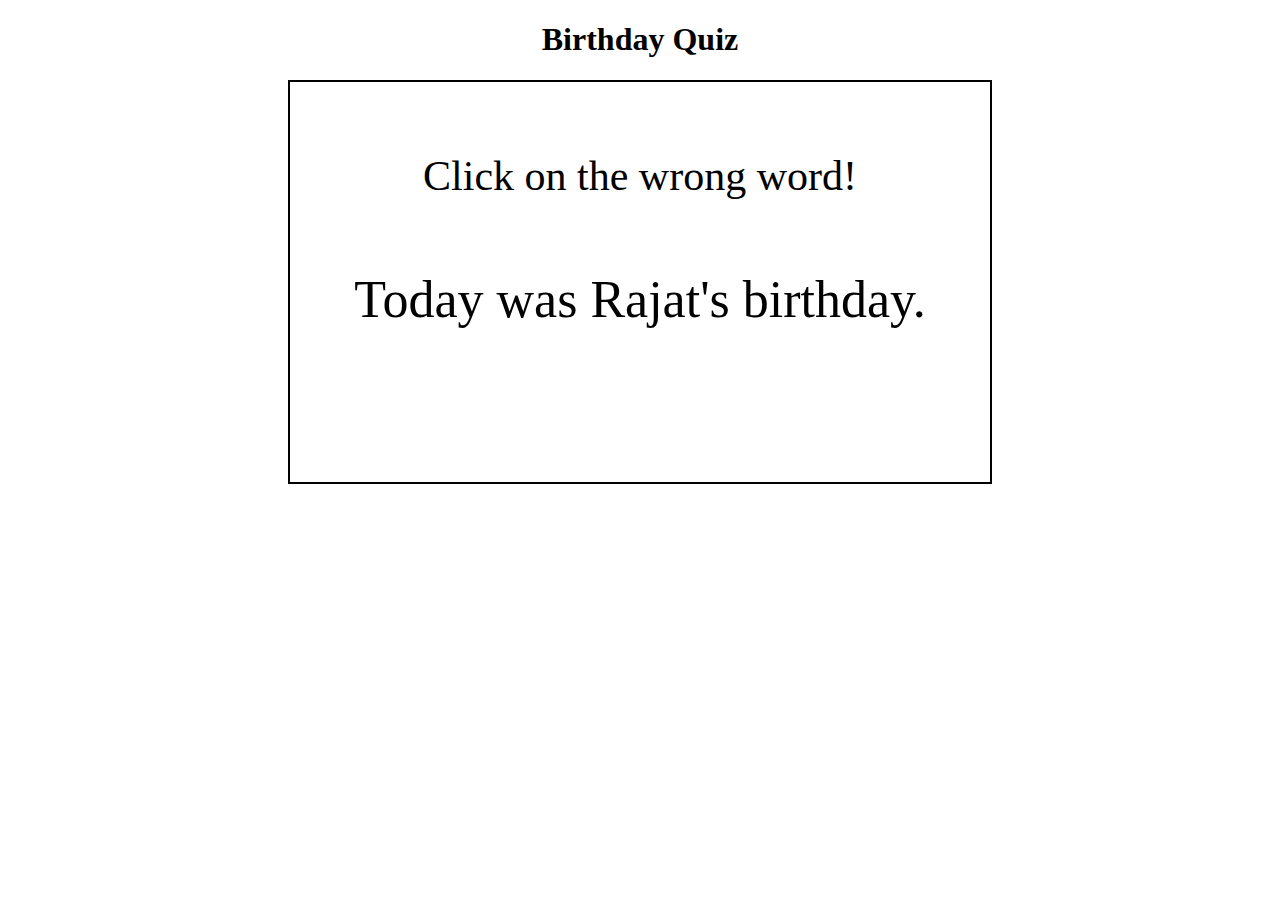
<file: index.html>
<!DOCTYPE html>
<html lang="en">
  <head>
    <meta charset="UTF-8" />
    <meta name="viewport" content="width=device-width, initial-scale=1.0" />
    <title>Document</title>
    <link rel="stylesheet" href="home.css">
  </head>
  <body>
    <div class="main">
      <h1><center>Birthday Quiz</center></h1>
     
<center>
      <div class="section">
         <div class="question-box">Click on the wrong word!</div>
         <div id="word"></div>
        
        <button id="next-btn">Next</button>
      </div></center>
    </div>
    <script>
     const qst = [
     { text: "Today was Rajat's birthday.", wrong: "was" },
            { text: "Rajat is the very most intelligent guy.", wrong: "very" },
            { text: "He loves myself every day.", wrong: "myself" },
            { text: "Rajat make the best rice.", wrong: "make" }
        ];

        let currentIndex = 0;
        const wordContainer=document.getElementById("word")
        const nextBtn=document.getElementById("next-btn")


function loadQuestion() {
    wordContainer.innerHTML = ""; // Clear previous words
    nextBtn.style.display = "none"; // Hide next button

    const question = qst[currentIndex]; // Get current question
    const words = question.text.split(" "); // Split into words

    words.forEach((word) => {
        const span = document.createElement("span"); // Create a span for each word
        span.textContent = word;
        span.classList.add("word"); // Add class for styling

        // Check if the clicked word is wrong
        span.addEventListener("click", () => {
            if (word === question.wrong) {
                nextBtn.style.display = "block"; // Show Next button
            } else {
                alert("Try again! This is not the wrong word.");
            }
        });

        wordContainer.appendChild(span); // Add to the page
        wordContainer.appendChild(document.createTextNode(" ")); // Add space between words
    });
}

// Go to the next question
nextBtn.addEventListener("click", () => {
    currentIndex++;
    if (currentIndex < qst.length) {
        loadQuestion();
    } else {
        // wordContainer.innerHTML = "<h2>Quiz Completed! 🎉</h2> <button>Finish</button>";
        // nextBtn.style.display = "none";
        window.location.href = "quiz.html";
    }
});

loadQuestion(); // Load the first question

    </script>
  </body>
</html>
</file>
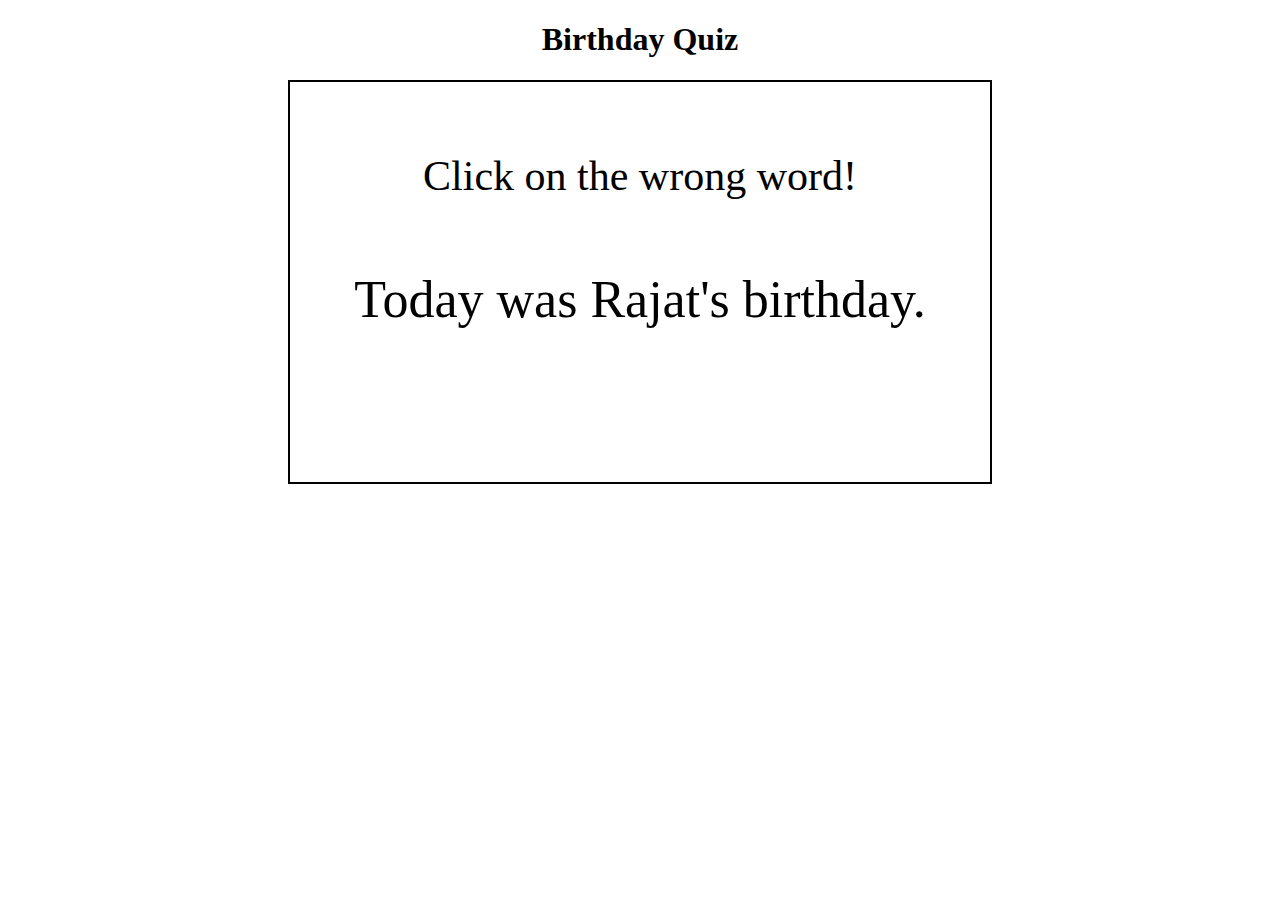
<file: home.html>
<!DOCTYPE html>
<html lang="en">
  <head>
    <meta charset="UTF-8" />
    <meta name="viewport" content="width=device-width, initial-scale=1.0" />
    <title>Document</title>
    <link rel="stylesheet" href="home.css">
  </head>
  <body>
    <div class="main">
      <h1><center>Birthday Quiz</center></h1>
     
<center>
      <div class="section">
         <div class="question-box">Click on the wrong word!</div>
         <div id="word"></div>
        
        <button id="next-btn">Next</button>
      </div></center>
    </div>
    <script>
     const qst = [
     { text: "Today was Rajat's birthday.", wrong: "was" },
            { text: "Rajat is very intelligent guy.", wrong: "very" },
            { text: "He loves myself every day.", wrong: "myself" },
            { text: "Rajat make the best rice.", wrong: "make" }
        ];

        let currentIndex = 0;
        const wordContainer=document.getElementById("word")
        const nextBtn=document.getElementById("next-btn")


function loadQuestion() {
    wordContainer.innerHTML = ""; // Clear previous words
    nextBtn.style.display = "none"; // Hide next button

    const question = qst[currentIndex]; // Get current question
    const words = question.text.split(" "); // Split into words

    words.forEach((word) => {
        const span = document.createElement("span"); // Create a span for each word
        span.textContent = word;
        span.classList.add("word"); // Add class for styling

        // Check if the clicked word is wrong
        span.addEventListener("click", () => {
            if (word === question.wrong) {
                nextBtn.style.display = "block"; // Show Next button
            } else {
                alert("Try again! This is not the wrong word.");
            }
        });

        wordContainer.appendChild(span); // Add to the page
        wordContainer.appendChild(document.createTextNode(" ")); // Add space between words
    });
}

// Go to the next question
nextBtn.addEventListener("click", () => {
    currentIndex++;
    if (currentIndex < qst.length) {
        loadQuestion();
    } else {
        // wordContainer.innerHTML = "<h2>Quiz Completed! 🎉</h2> <button>Finish</button>";
        // nextBtn.style.display = "none";
        window.location.href = "quiz.html";
    }
});

loadQuestion(); // Load the first question

    </script>
  </body>
</html>
</file>
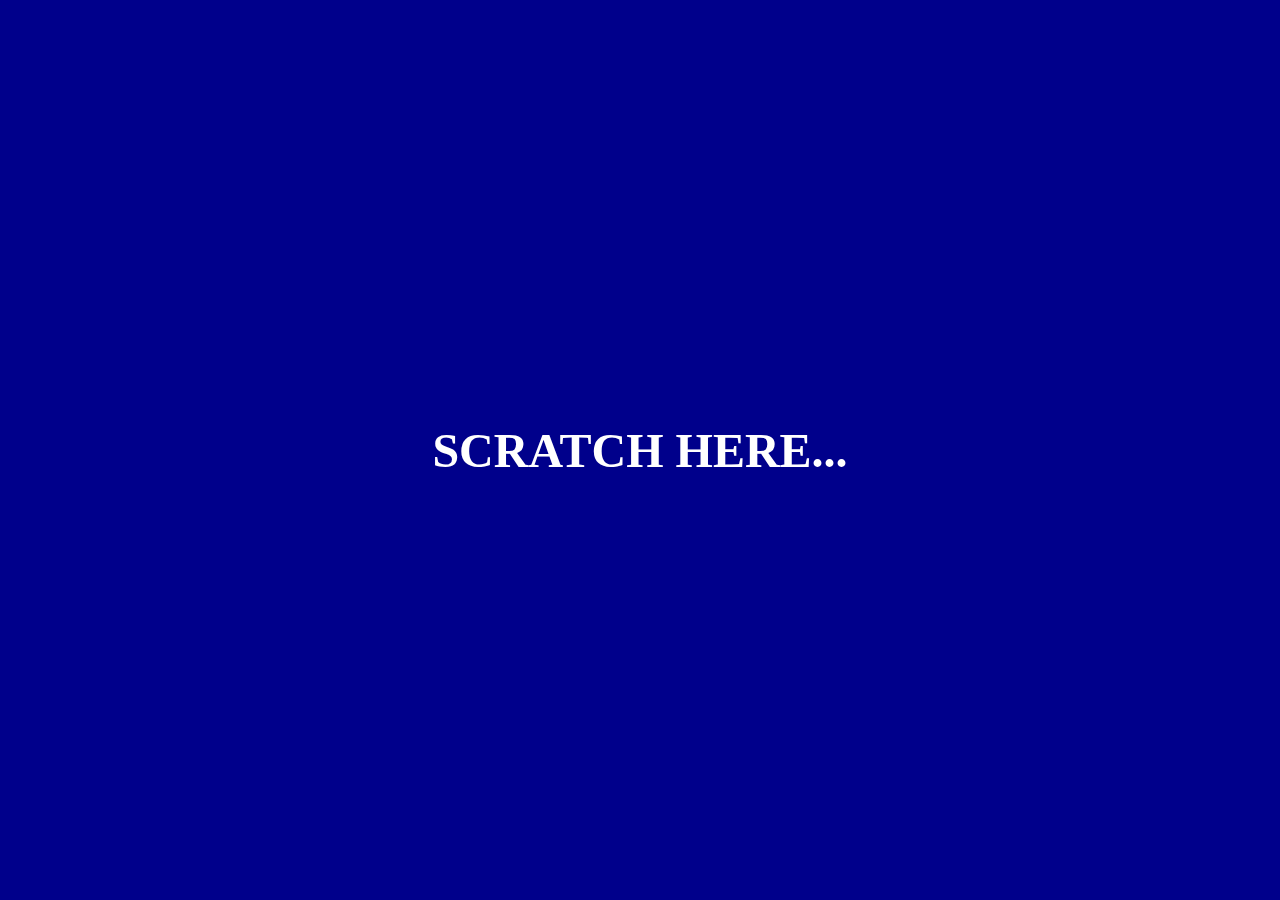
<file: quiz.html>
<!DOCTYPE html>
<html lang="en">
<head>
    <meta charset="UTF-8">
    <meta name="viewport" content="width=device-width, initial-scale=1.0">
    <title>Scratch Card Full Screen</title>
    <link rel="stylesheet" href="quiz.css">
</head>
<body>
    <div class="scratch-container">
      <h1 class="scratch">Scratch here...</h1>
        <div class="img" id="carImage">
            <img src="car.webp" alt="Car Image">
        </div>
        <!-- Full-Screen Scratchable Canvas -->
        <canvas id="scratch-card"></canvas>
        <div class="scratch-text" id="scratchText">SCRATCH HERE...</div>

    </div>
    <script src="quiz.js"></script>
</body>
</html>
</file>
<file: home.css>
.section{
border:2px solid black;
width:700px;
height:400px;
font-size: 52px;
}

.question-box{
    font-size: 42px;
    margin:40px;
    padding: 30px;
}

#next-btn{
    font-size: 22px;
    padding: 10px 20px;
    margin-top: 100px;
}
</file>
<file: quiz.css>
* {
    margin: 0;
    padding: 0;
}

body, html {
    width: 100%;
    height: 100%;
    overflow: hidden;
}

.scratch-container {
    position: fixed;
    top: 0;
    left: 0;
    width: 100%;
    height: 100%;
    display: flex;
    align-items: center;
    justify-content: center;
    overflow: hidden;
}


.scratch-text {
    position: absolute;
    top: 50%;
    left: 50%;
    transform: translate(-50%, -50%);
    font-size: 3rem;
    font-weight: bold;
    color: white;
    padding: 20px 40px;
    text-align: center;
}

.img {
    position: absolute;
    top: 0;
    left: 0;
    width: 100%;
    height: 100%;
}

.img img {
    width: 100%;
    height: 100%;
    object-fit: cover;
    filter: blur(10px); /* Initially blurred */
    transition: filter 0.5s ease-in-out;
}

canvas {
    position: absolute;
    top: 0;
    left: 0;
    width: 100%;
    height: 100%;
    cursor: grab;
}
</file>
